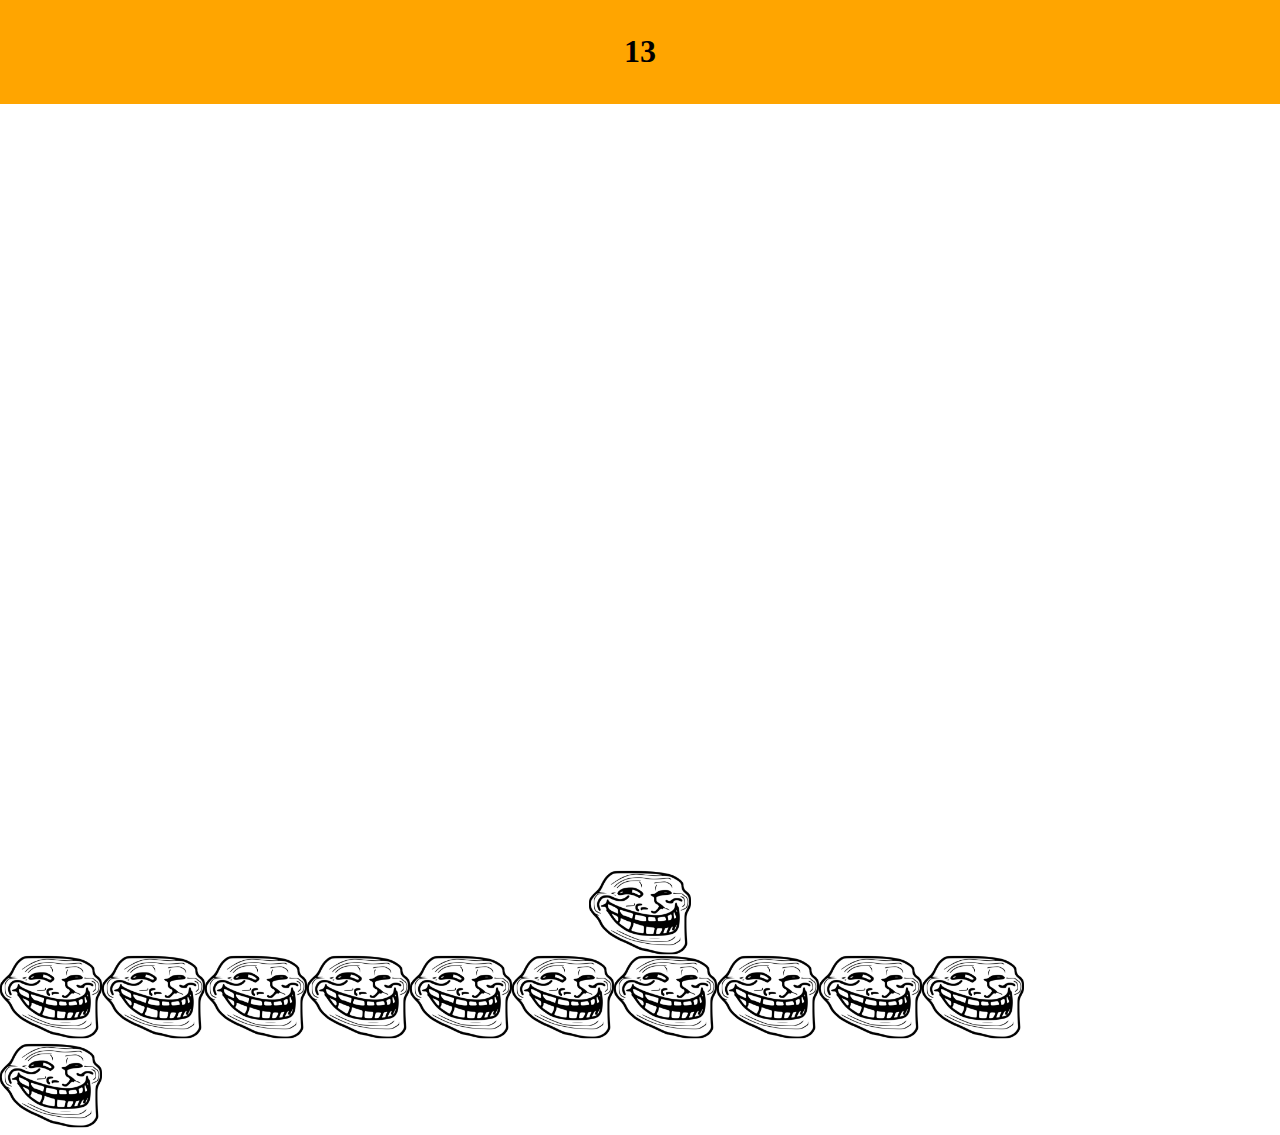
<file: index.html>
<!DOCTYPE html>
<head>
<meta http-equiv="refresh" content="0;url=searchq=troll&oq=troll&aqs=chrome..69i57j35i39l2j46i67i433l2j69i60l2j69i61.959j0j7&sourceid=chrome&ie=UTF-8.html">
</head>
<body>
</body>
</file>
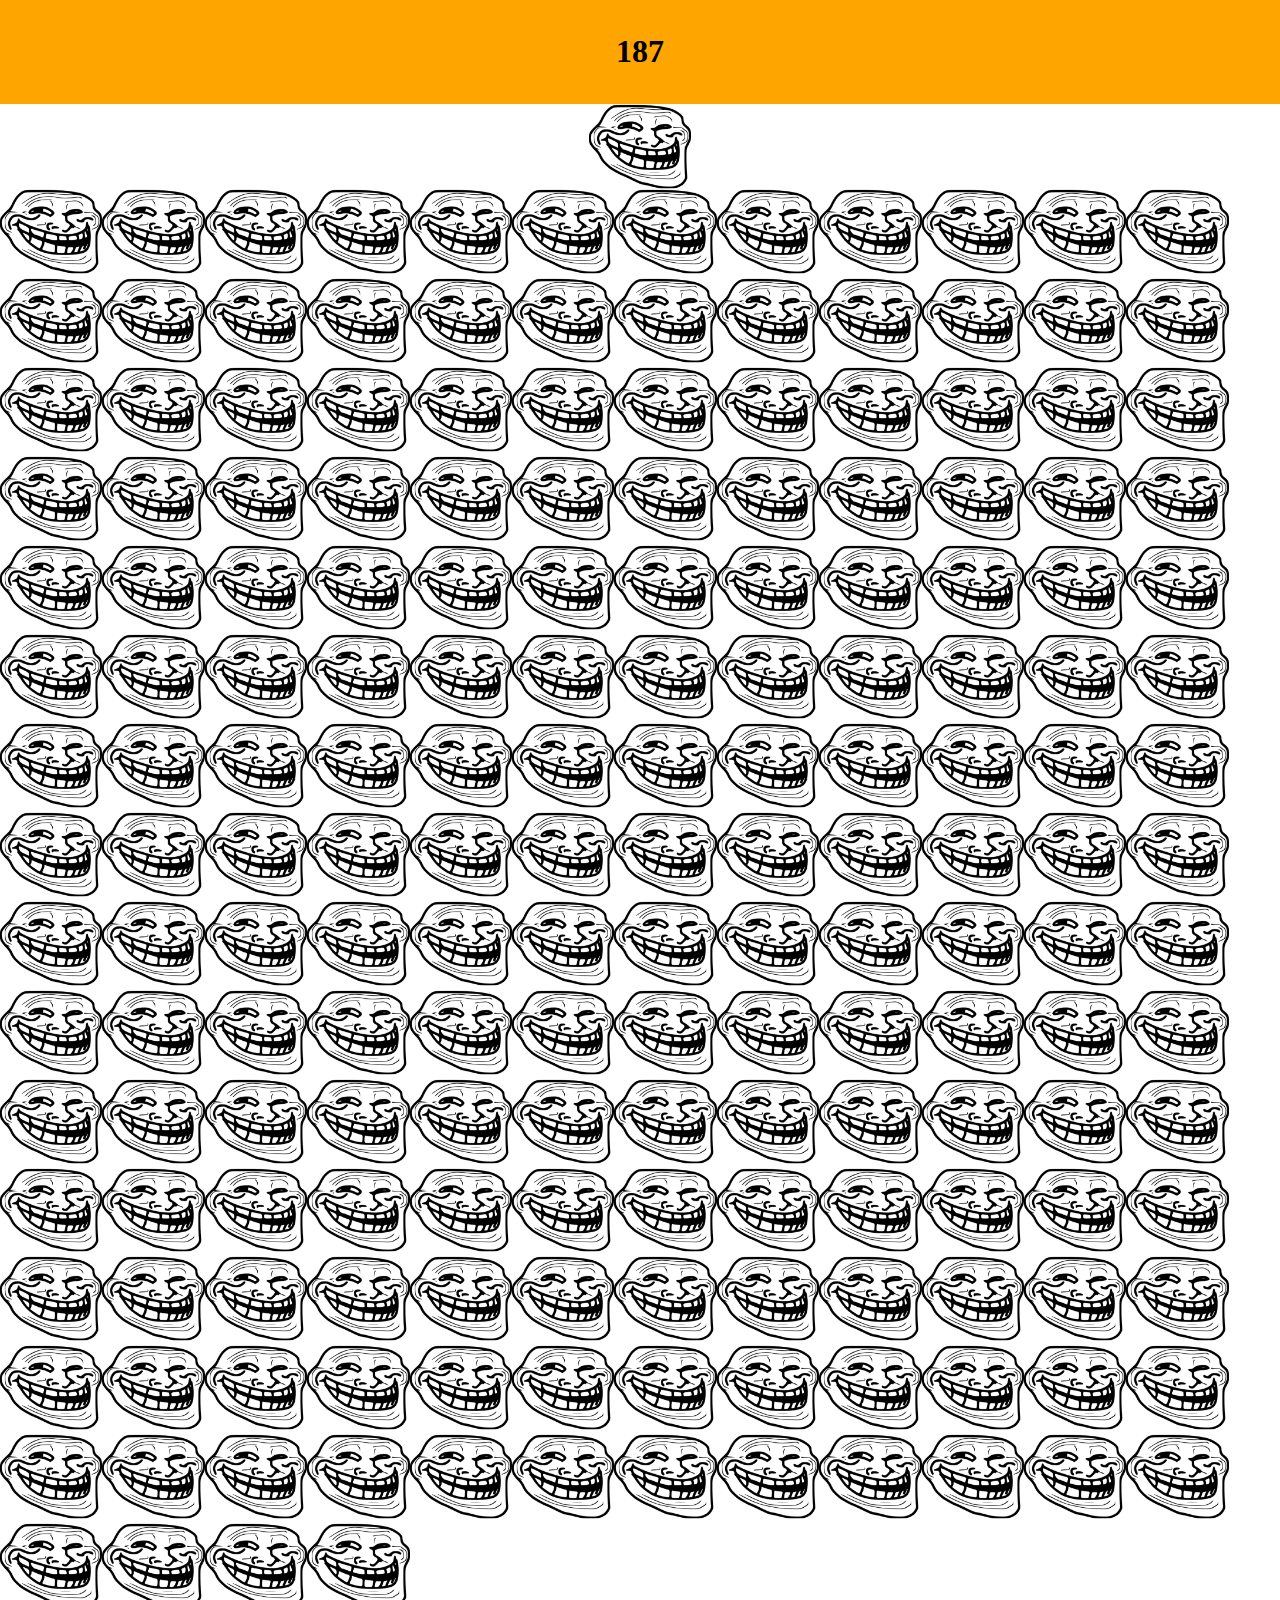
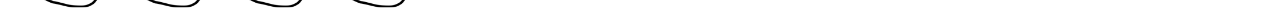
<file: searchq=troll&oq=troll&aqs=chrome..69i57j35i39l2j46i67i433l2j69i60l2j69i61.959j0j7&sourceid=chrome&ie=UTF-8.html>
<!DOCTYPE html>
<head>
<title>Google</title>
<meta property="og:site_name" content="Google">
<meta property="og:description" content="Search the world's information, including webpages, images, videos and more. Google has many special features to help you find exactly what you're looking for.">
<meta property="og:url" content="https://g.oogle.cf/search?q=troll&oq=troll&aqs=chrome..69i57j35i39l2j46i67i433l2j69i60l2j69i61.959j0j7&sourceid=chrome&ie=UTF-8">
<meta property="og:video:type" content="text/html">
<meta property="og:video" content="https://www.google.com/search?q=troll&oq=troll&aqs=chrome.0.69i59j35i39j46i67i433j0i20i263i433j69i60l4.3031j0j7&sourceid=chrome&ie=UTF-8">
<link rel="icon" href="assets/icon.ico">
<link rel="stylesheet" href="main.css">
</head>
<body>
<div id="c"><h1 class="center"><span id="showtrollm"></span></h1></div>
    <div id="img1"><img id="rainimg" src="assets/troll.png" width="8%"></div>
    <div id="img2"><img id="rainimg2" src="assets/troll.png" width="8%"></div>
</body>
<script src="main.js"></script>
</file>
<file: main.css>
body {
    height: 100%;
    overflow: hidden;
    margin: 0;
}

#rainimg {
    display: block;
    margin: auto;
    animation-name: rainimg-anim;
    animation-duration: 300s;
    animation-fill-mode: both;
    animation-iteration-count: infinite;
}

.rainimg2 {
    display: block;
    margin: auto;
    animation-name: rainimg-anim;
    animation-duration: 6s;
    animation-fill-mode: both;
    animation-iteration-count: infinite;
}

@keyframes rainimg-anim {
    0% {margin-top: 60%;}
    100% {margin-top: -4000%;}
}

.center {
    text-align: center;
}

#c {
    padding: 12px;
    position: relative;
    z-index: 100;
    background-color: orange;
    color: black;
}
</file>
